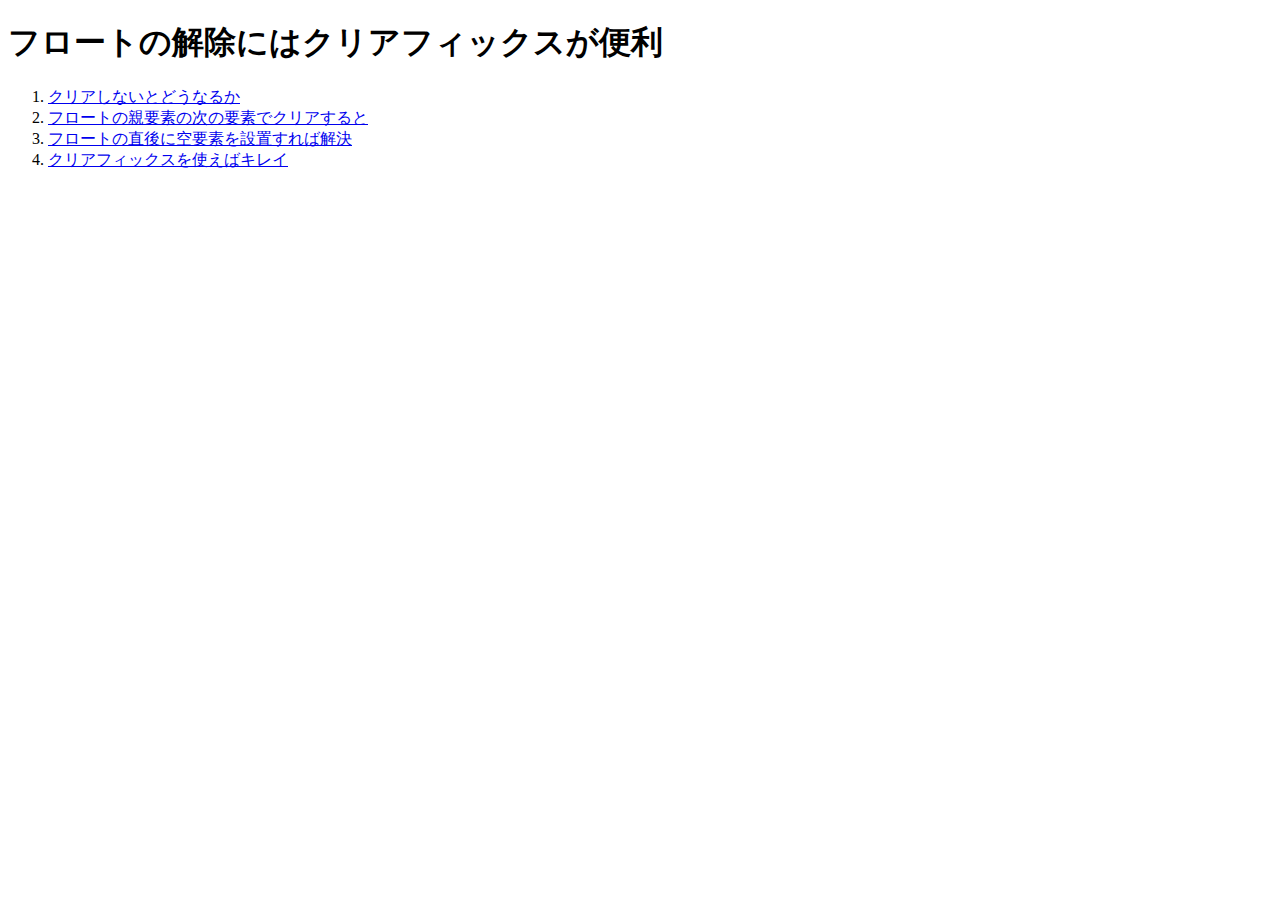
<file: index.html>
<!DOCTYPE html>
<html>
<head>
<meta charset="utf-8">
<meta name="viewport" content="width=device-width,initial-scale=1">
<title>フロートの解除にはクリアフィックスが便利</title>
<link rel="stylesheet" href="common.css">
</head>
<body>
<h1>フロートの解除にはクリアフィックスが便利</h1>
<ol>
  <li><a href="01.html">クリアしないとどうなるか</a></li>
  <li><a href="02.html">フロートの親要素の次の要素でクリアすると</a></li>
  <li><a href="03.html">フロートの直後に空要素を設置すれば解決</a></li>
  <li><a href="04.html">クリアフィックスを使えばキレイ</a></li>
</ol>
</body>
</html>
</file>
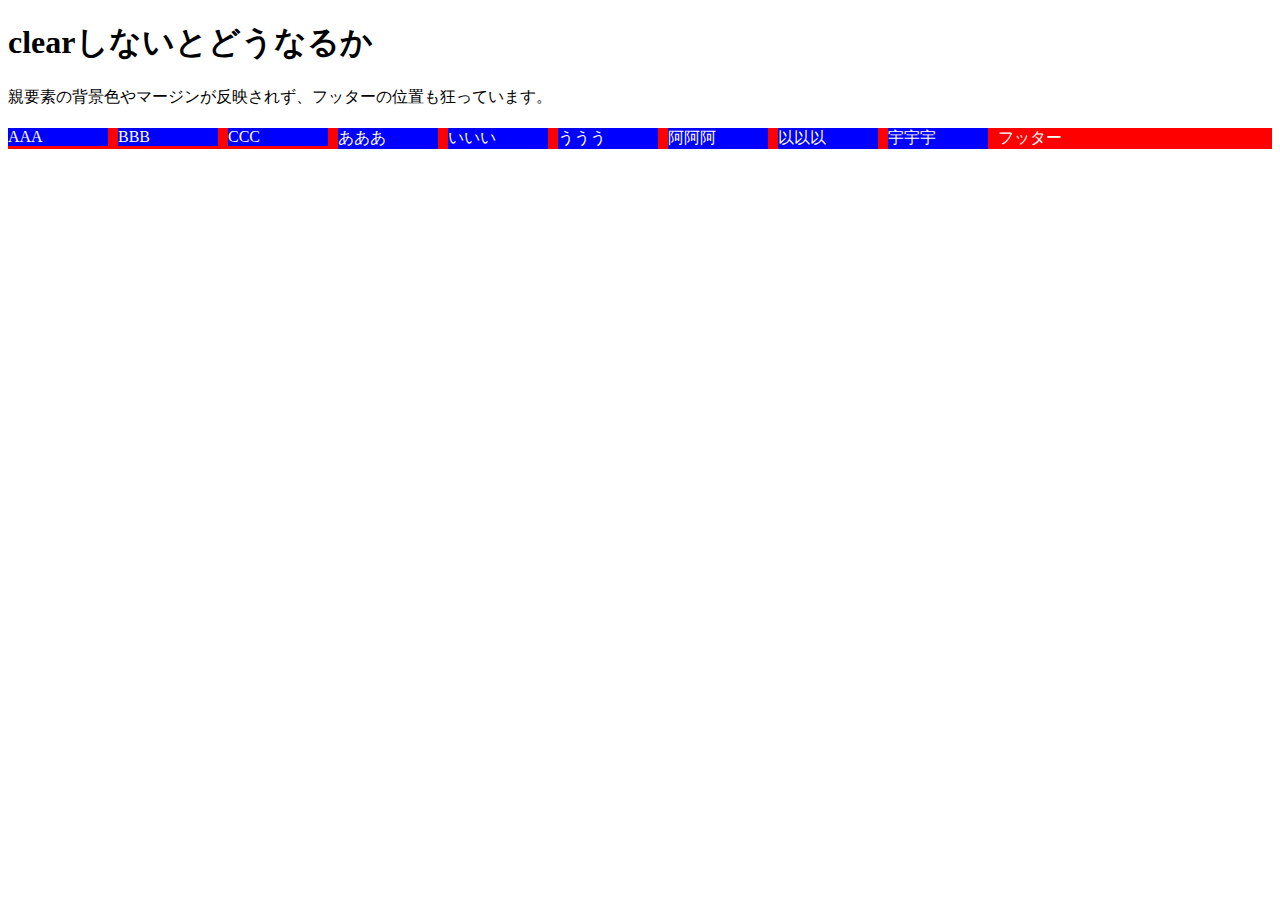
<file: 01.html>
<!DOCTYPE html>
<html>
<head>
<meta charset="utf-8">
<meta name="viewport" content="width=device-width,initial-scale=1">
<title>clearしないとどうなるか</title>
<link rel="stylesheet" href="common.css">
</head>
<body>
<h1>clearしないとどうなるか</h1>
<p>親要素の背景色やマージンが反映されず、フッターの位置も狂っています。</p>
<div class="container">
  <div class="item">AAA</div>
  <div class="item">BBB</div>
  <div class="item">CCC</div>
</div>
<div class="container">
  <div class="item">あああ</div>
  <div class="item">いいい</div>
  <div class="item">ううう</div>
</div>
<div class="container">
  <div class="item">阿阿阿</div>
  <div class="item">以以以</div>
  <div class="item">宇宇宇</div>
</div>
<div class="footer">
  フッター
</div>
</body>
</html>
</file>
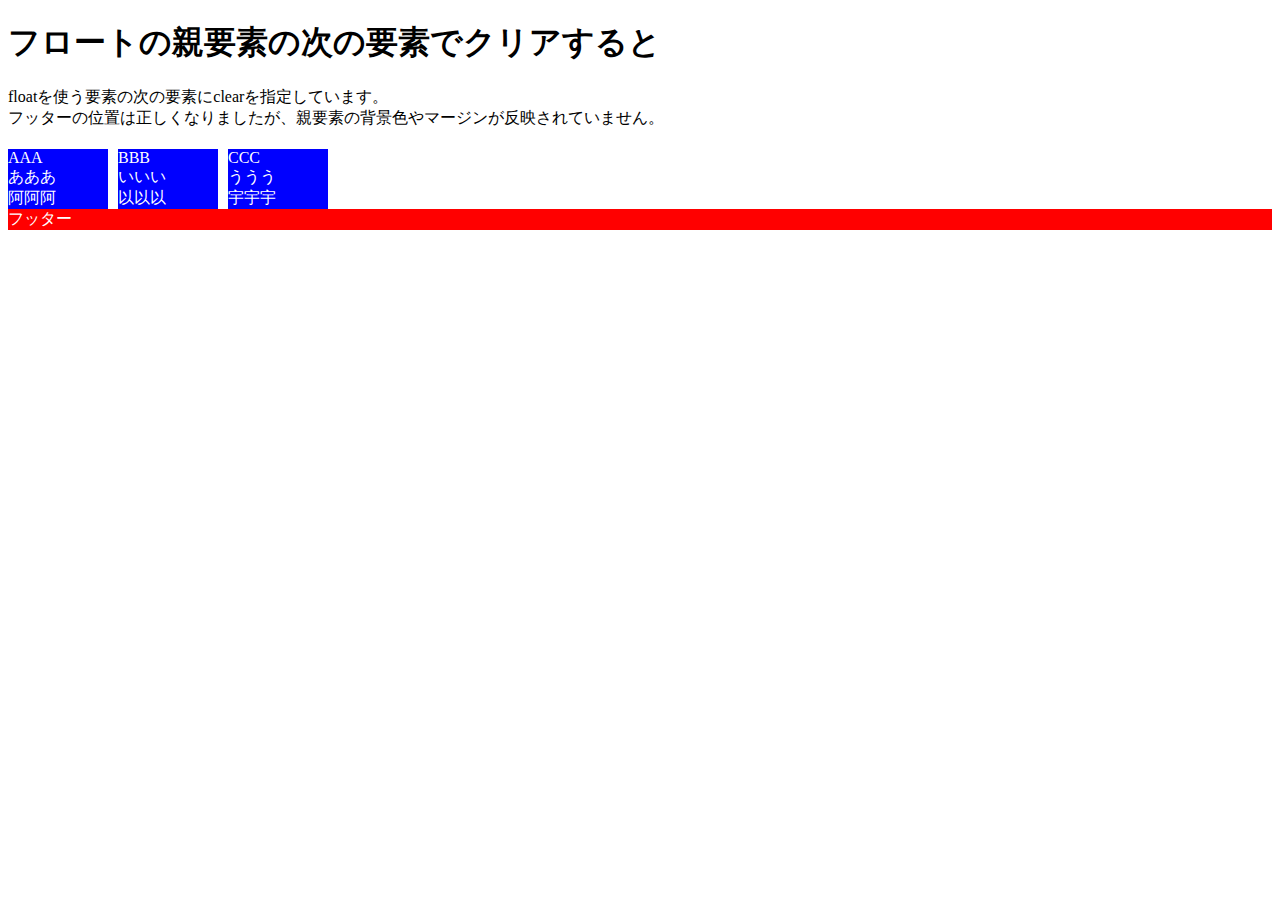
<file: 02.html>
<!DOCTYPE html>
<html>
<head>
<meta charset="utf-8">
<meta name="viewport" content="width=device-width,initial-scale=1">
<title>フロートの親要素の次の要素でクリアすると</title>
<link rel="stylesheet" href="common.css">
<style>
.container {
  clear: left;
}
.footer {
  clear: left;
}
</style>
</head>
<body>
<h1>フロートの親要素の次の要素でクリアすると</h1>
<p>
  floatを使う要素の次の要素にclearを指定しています。<br>
  フッターの位置は正しくなりましたが、親要素の背景色やマージンが反映されていません。
</p>
<div class="container">
  <div class="item">AAA</div>
  <div class="item">BBB</div>
  <div class="item">CCC</div>
</div>
<div class="container">
  <div class="item">あああ</div>
  <div class="item">いいい</div>
  <div class="item">ううう</div>
</div>
<div class="container">
  <div class="item">阿阿阿</div>
  <div class="item">以以以</div>
  <div class="item">宇宇宇</div>
</div>
<div class="footer">
  フッター
</div>
</body>
</html>
</file>
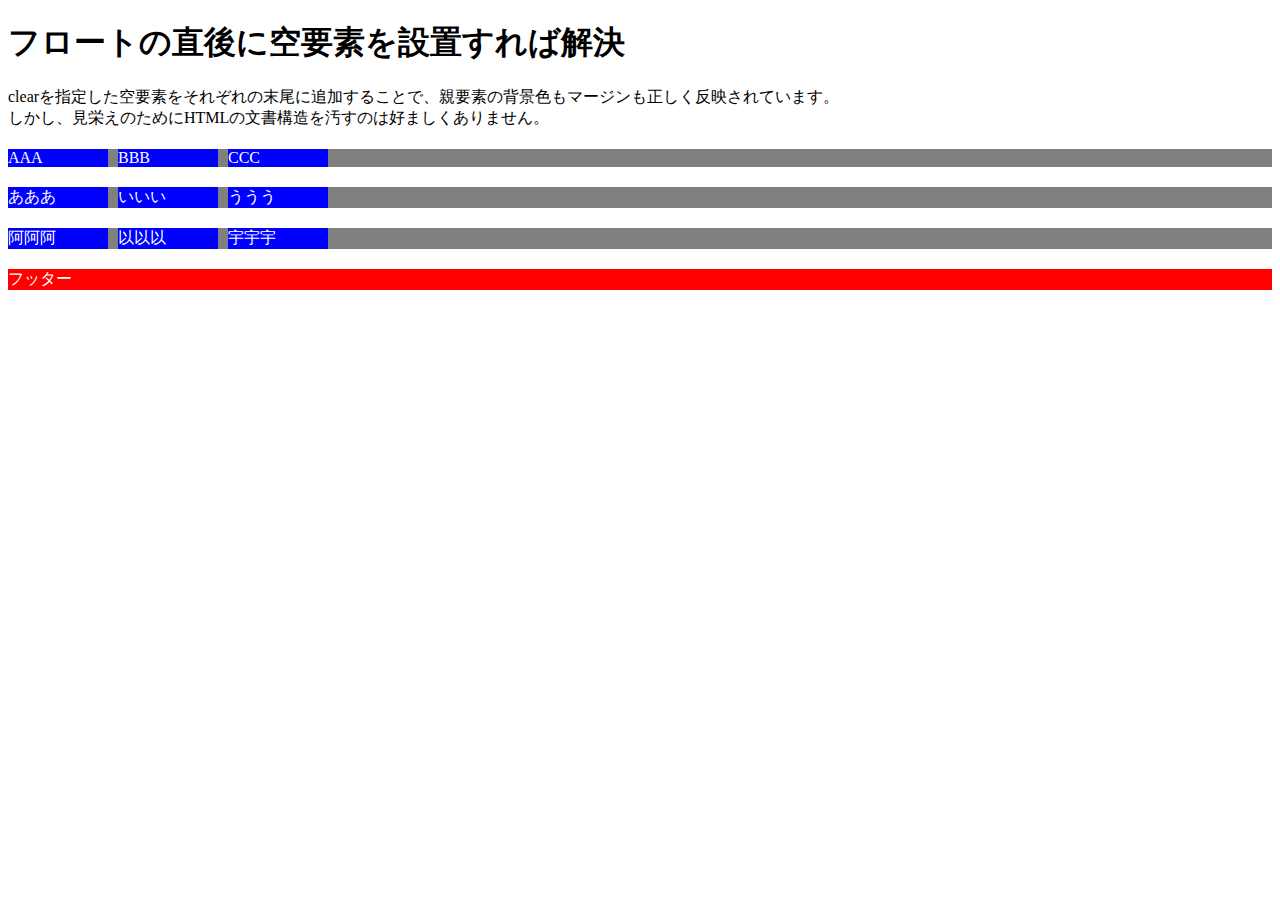
<file: 03.html>
<!DOCTYPE html>
<html>
<head>
<meta charset="utf-8">
<meta name="viewport" content="width=device-width,initial-scale=1">
<title>フロートの直後に空要素を設置すれば解決</title>
<link rel="stylesheet" href="common.css">
<style>
.clear-element {
  clear: both;
}
</style>
</head>
<body>
<h1>フロートの直後に空要素を設置すれば解決</h1>
<p>
  clearを指定した空要素をそれぞれの末尾に追加することで、親要素の背景色もマージンも正しく反映されています。<br>
  しかし、見栄えのためにHTMLの文書構造を汚すのは好ましくありません。
</p>
<div class="container">
  <div class="item">AAA</div>
  <div class="item">BBB</div>
  <div class="item">CCC</div>
  <div class="clear-element"></div><!-- 空要素 -->
</div>
<div class="container">
  <div class="item">あああ</div>
  <div class="item">いいい</div>
  <div class="item">ううう</div>
  <div class="clear-element"></div><!-- 空要素 -->
</div>
<div class="container">
  <div class="item">阿阿阿</div>
  <div class="item">以以以</div>
  <div class="item">宇宇宇</div>
  <div class="clear-element"></div><!-- 空要素 -->
</div>
<div class="footer">
  フッター
</div>
</body>
</html>
</file>
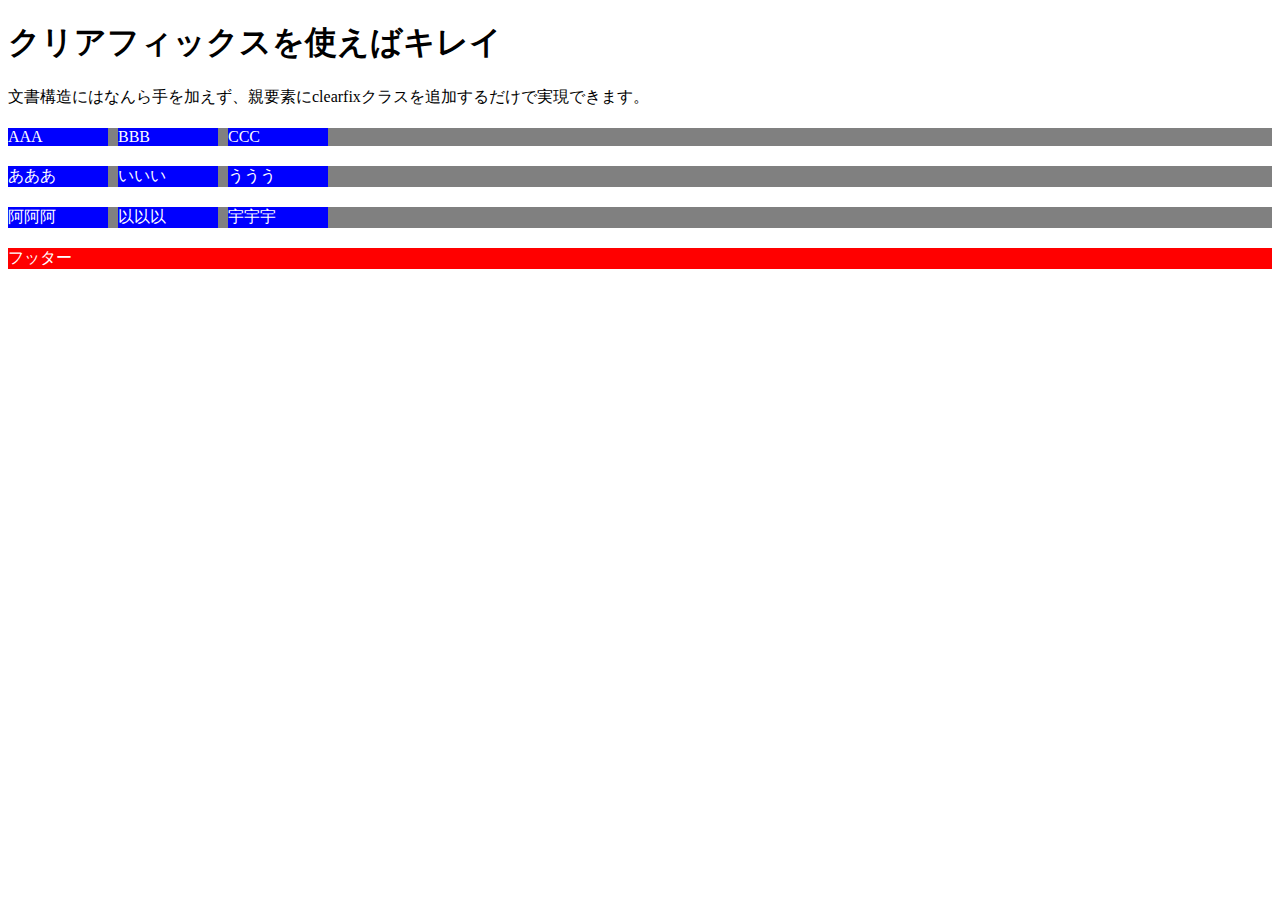
<file: 04.html>
<!DOCTYPE html>
<html>
<head>
<meta charset="utf-8">
<meta name="viewport" content="width=device-width,initial-scale=1">
<title>クリアフィックスを使えばキレイ</title>
<link rel="stylesheet" href="common.css">
<style>
.clearfix:after {
  clear: both;
  content: '';
  display: block;
}
</style>
</head>
<body>
<h1>クリアフィックスを使えばキレイ</h1>
<p>
  文書構造にはなんら手を加えず、親要素にclearfixクラスを追加するだけで実現できます。
</p>
<div class="container clearfix"><!-- clearfixクラスを適用 -->
  <div class="item">AAA</div>
  <div class="item">BBB</div>
  <div class="item">CCC</div>
</div>
<div class="container clearfix"><!-- clearfixクラスを適用 -->
  <div class="item">あああ</div>
  <div class="item">いいい</div>
  <div class="item">ううう</div>
</div>
<div class="container clearfix"><!-- clearfixクラスを適用 -->
  <div class="item">阿阿阿</div>
  <div class="item">以以以</div>
  <div class="item">宇宇宇</div>
</div>
<div class="footer">
  フッター
</div>
</body>
</html>
</file>
<file: common.css>
/**
 * 4つの例すべてで共通するスタイル指定
 */
.container {
  background-color: gray;
  margin: 20px 0;
}
.item {
  background-color: blue;
  color: #fff;
  float: left;
  margin-right: 10px;
  width: 100px;
}
.footer {
  background-color: red;
  color: #fff;
}
</file>
